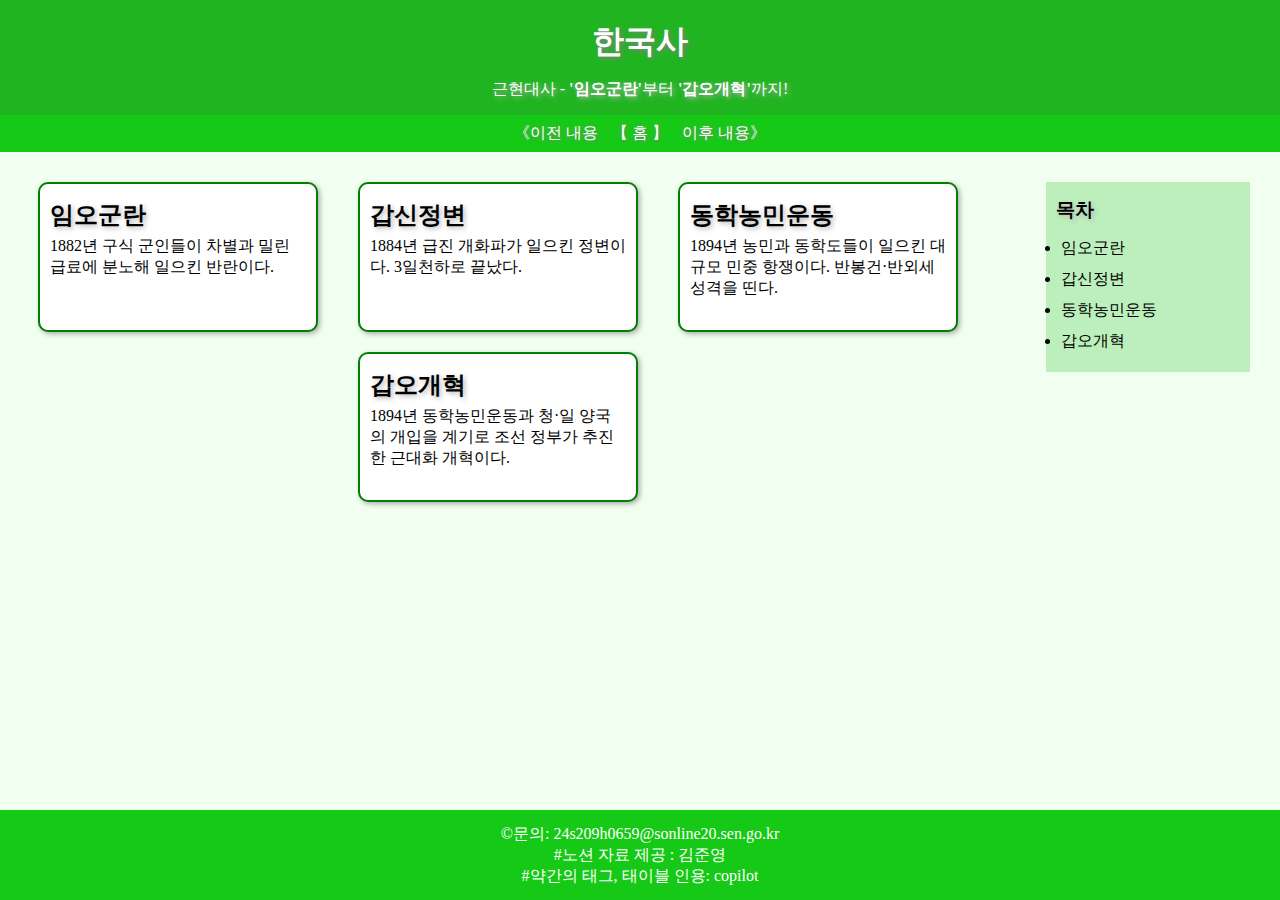
<file: index.html>
<!DOCTYPE html>
<html lang="en">

<head>
    <meta charset="UTF-8">
    <meta name="viewport" content="width=device-width, initial-scale=1.0">
    <title>홈</title>
    <link rel="stylesheet" href="main.css">
</head>

<body>
    <div class="wrapper">
        <header class="header">
            <h1 class="title">한국사</h1>
            <p class="subtitle">근현대사 - <b>'임오군란'</b>부터 <b>'갑오개혁'</b>까지!</p>
        </header>
        <nav class="nav">
            <div class="nodec_tag">
                <a href="https://scythe-snowplow-4f2.notion.site/1863-1910-1df7c27c3ffb8058a725fc504865a959?pvs=97#1f67c27c3ffb8096b30cc52a9587788b"
                    target="_blank">《이전 내용</a>
                <a href="index.html">【 홈 】</a>
                <a href="//" target="_blank">이후 내용》</a>
            </div>
        </nav>
        <div class="every">
            <section class="section">
                <label>
                    <a href="ImO.html" class="section_link">
                        <div class="section_box">
                            <h2 class="subtitle">임오군란</h2>
                            <p>1882년 구식 군인들이 차별과 밀린 급료에 분노해 일으킨 반란이다.</p>
                        </div>
                    </a>
                </label>
                <label>
                    <a href="GabSin.html" class="section_link">
                        <div class="section_box">
                            <h2 class="subtitle">갑신정변</h2>
                            <p>1884년 급진 개화파가 일으킨 정변이다. 3일천하로 끝났다.</p>
                        </div>
                    </a>
                </label>
                <label>
                    <a href="DongHak.html" class="section_link">
                        <div class="section_box">
                            <h2 class="subtitle">동학농민운동</h2>
                            <p>1894년 농민과 동학도들이 일으킨 대규모 민중 항쟁이다. 반봉건·반외세 성격을 띤다.</p>
                        </div>
                    </a>
                </label>
                <label>
                    <a href="GabO.html" class="section_link">
                        <div class="section_box">
                            <h2 class="subtitle">갑오개혁</h2>
                            <p>1894년 동학농민운동과 청·일 양국의 개입을 계기로 조선 정부가 추진한 근대화 개혁이다.</p>
                        </div>
                    </a>
                </label>
            </section>
            <aside class="aside">
                <div class="aside_box">
                    <h3 class="subtitle">목차</h3>
                    <label>
                        <li>임오군란</li>
                    </label>
                    <label>
                        <li>갑신정변</li>
                    </label>
                    <label>
                        <li>동학농민운동</li>
                    </label>
                    <label>
                        <li>갑오개혁</li>
                    </label>
                </div>
            </aside>
        </div>
        <footer class="footer">
            <p>©문의: 24s209h0659@sonline20.sen.go.kr</p>
            <p>#노션 자료 제공 : 김준영</p>
            <p>#약간의 태그, 태이블 인용: copilot</p>
        </footer>
    </div>
</body>

</html>
</file>
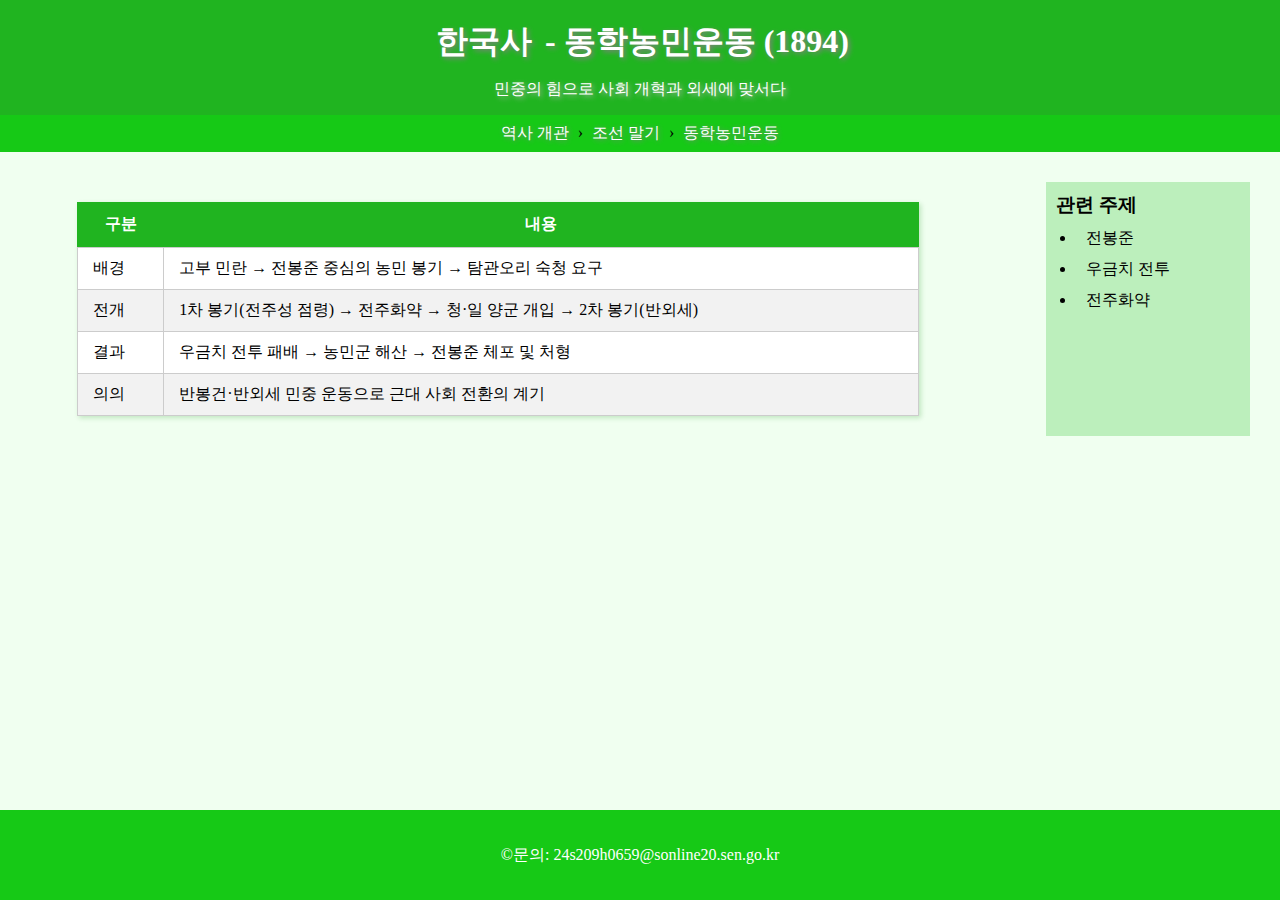
<file: DongHak.html>
<!DOCTYPE html>
<html lang="ko">
<head>
  <meta charset="UTF-8" />
  <title>동학농민운동</title>
  <link rel="stylesheet" href="style.css" />
  <style>
    .custom-table {
      width: 90%;
      margin: 20px auto;
      border-collapse: collapse;
      background-color: white;
      box-shadow: 2px 2px 5px rgba(0, 128, 0, 0.2);
    }

    .custom-table th {
      background-color: rgb(32, 180, 32);
      color: white;
      padding: 12px;
      text-align: center;
    }

    .custom-table td {
      border: 1px solid #ccc;
      padding: 10px 15px;
    }

    .custom-table tr:nth-child(even) {
      background-color: #f2f2f2;
    }
  </style>
</head>
<body>
  <div class="wrapper">
    <header class="header">
      <h1 class="title"><a href="index.html" class="title">한국사</a> - 동학농민운동 (1894)</h1>
      <p class="subtitle">민중의 힘으로 사회 개혁과 외세에 맞서다</p>
    </header>

    <nav class="nav nodec_tag">
      <a href="#">역사 개관</a> › <a href="#">조선 말기</a> › <a href="#">동학농민운동</a>
    </nav>

    <div class="every">
      <section class="section">
        <table class="custom-table">
          <thead>
            <tr>
              <th>구분</th>
              <th>내용</th>
            </tr>
          </thead>
          <tbody>
            <tr>
              <td>배경</td>
              <td>고부 민란 → 전봉준 중심의 농민 봉기 → 탐관오리 숙청 요구</td>
            </tr>
            <tr>
              <td>전개</td>
              <td>1차 봉기(전주성 점령) → 전주화약 → 청·일 양군 개입 → 2차 봉기(반외세)</td>
            </tr>
            <tr>
              <td>결과</td>
              <td>우금치 전투 패배 → 농민군 해산 → 전봉준 체포 및 처형</td>
            </tr>
            <tr>
              <td>의의</td>
              <td>반봉건·반외세 민중 운동으로 근대 사회 전환의 계기</td>
            </tr>
          </tbody>
        </table>
      </section>

      <aside class="aside aside_box">
        <h3>관련 주제</h3>
        <ul>
          <label><li><a href="#" class="section_link">전봉준</a></li></label>
          <label><li><a href="#" class="section_link">우금치 전투</a></li></label>
          <label><li><a href="#" class="section_link">전주화약</a></li></label>
        </ul>
      </aside>
    </div>

    <footer class="footer">
      <p>©문의: 24s209h0659@sonline20.sen.go.kr</p>
    </footer>
  </div>
</body>
</html>
</file>
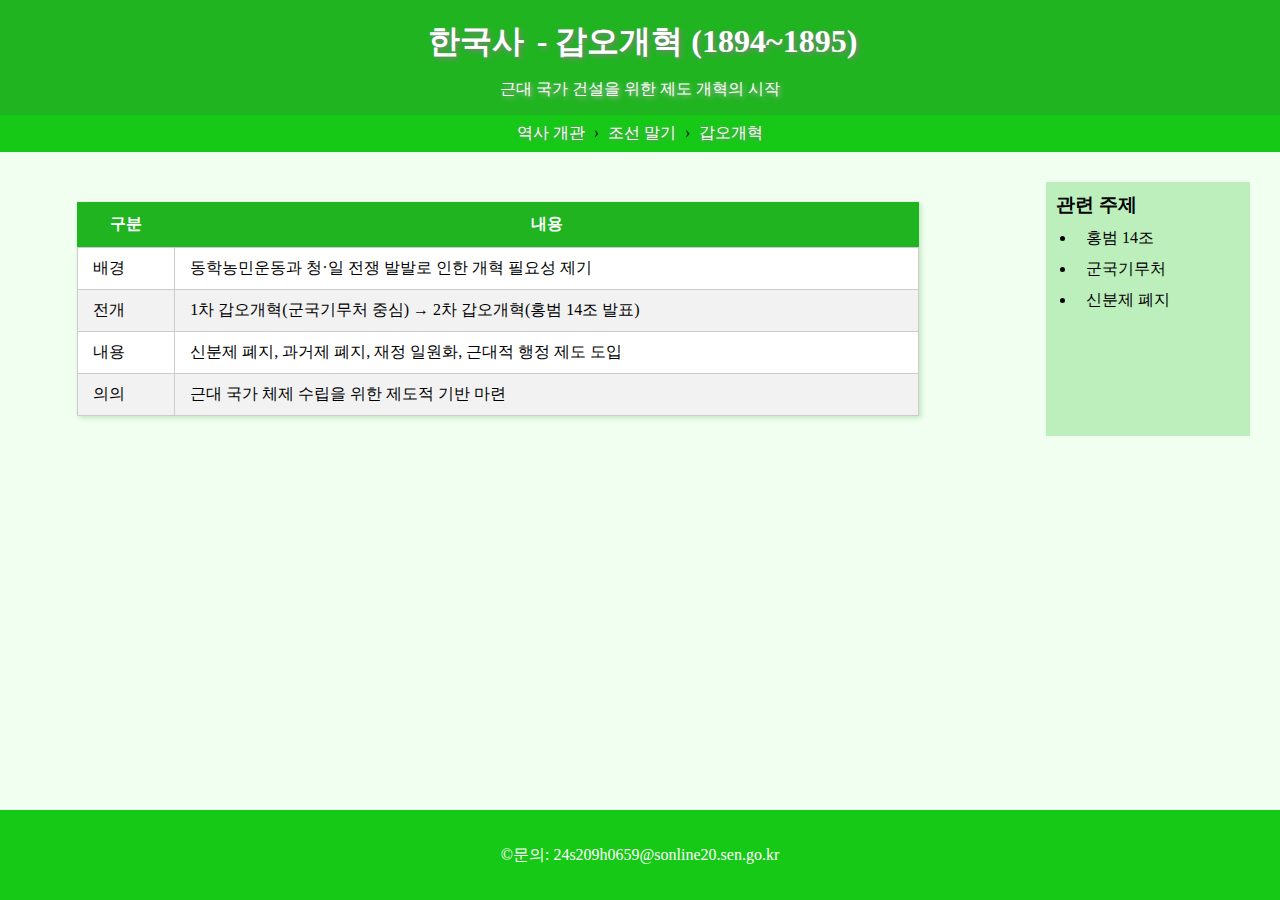
<file: GabO.html>
<!DOCTYPE html>
<html lang="ko">
<head>
  <meta charset="UTF-8" />
  <title>갑오개혁</title>
  <link rel="stylesheet" href="style.css" />
  <style>
    .custom-table {
      width: 90%;
      margin: 20px auto;
      border-collapse: collapse;
      background-color: white;
      box-shadow: 2px 2px 5px rgba(0, 128, 0, 0.2);
    }

    .custom-table th {
      background-color: rgb(32, 180, 32);
      color: white;
      padding: 12px;
      text-align: center;
    }

    .custom-table td {
      border: 1px solid #ccc;
      padding: 10px 15px;
    }

    .custom-table tr:nth-child(even) {
      background-color: #f2f2f2;
    }
  </style>
</head>
<body>
  <div class="wrapper">
    <header class="header">
      <h1 class="title"><a href="index.html" class="title">한국사</a> - 갑오개혁 (1894~1895)</h1>
      <p class="subtitle">근대 국가 건설을 위한 제도 개혁의 시작</p>
    </header>

    <nav class="nav nodec_tag">
      <a href="#">역사 개관</a> › <a href="#">조선 말기</a> › <a href="#">갑오개혁</a>
    </nav>

    <div class="every">
      <section class="section">
        <table class="custom-table">
          <thead>
            <tr>
              <th>구분</th>
              <th>내용</th>
            </tr>
          </thead>
          <tbody>
            <tr>
              <td>배경</td>
              <td>동학농민운동과 청·일 전쟁 발발로 인한 개혁 필요성 제기</td>
            </tr>
            <tr>
              <td>전개</td>
              <td>1차 갑오개혁(군국기무처 중심) → 2차 갑오개혁(홍범 14조 발표)</td>
            </tr>
            <tr>
              <td>내용</td>
              <td>신분제 폐지, 과거제 폐지, 재정 일원화, 근대적 행정 제도 도입</td>
            </tr>
            <tr>
              <td>의의</td>
              <td>근대 국가 체제 수립을 위한 제도적 기반 마련</td>
            </tr>
          </tbody>
        </table>
      </section>

      <aside class="aside aside_box">
        <h3>관련 주제</h3>
        <ul>
          <label><li><a href="#" class="section_link">홍범 14조</a></li></label>
          <label><li><a href="#" class="section_link">군국기무처</a></li></label>
          <label><li><a href="#" class="section_link">신분제 폐지</a></li></label>
        </ul>
      </aside>
    </div>

    <footer class="footer">
      <p>©문의: 24s209h0659@sonline20.sen.go.kr</p>
    </footer>
  </div>
</body>
</html>
</file>
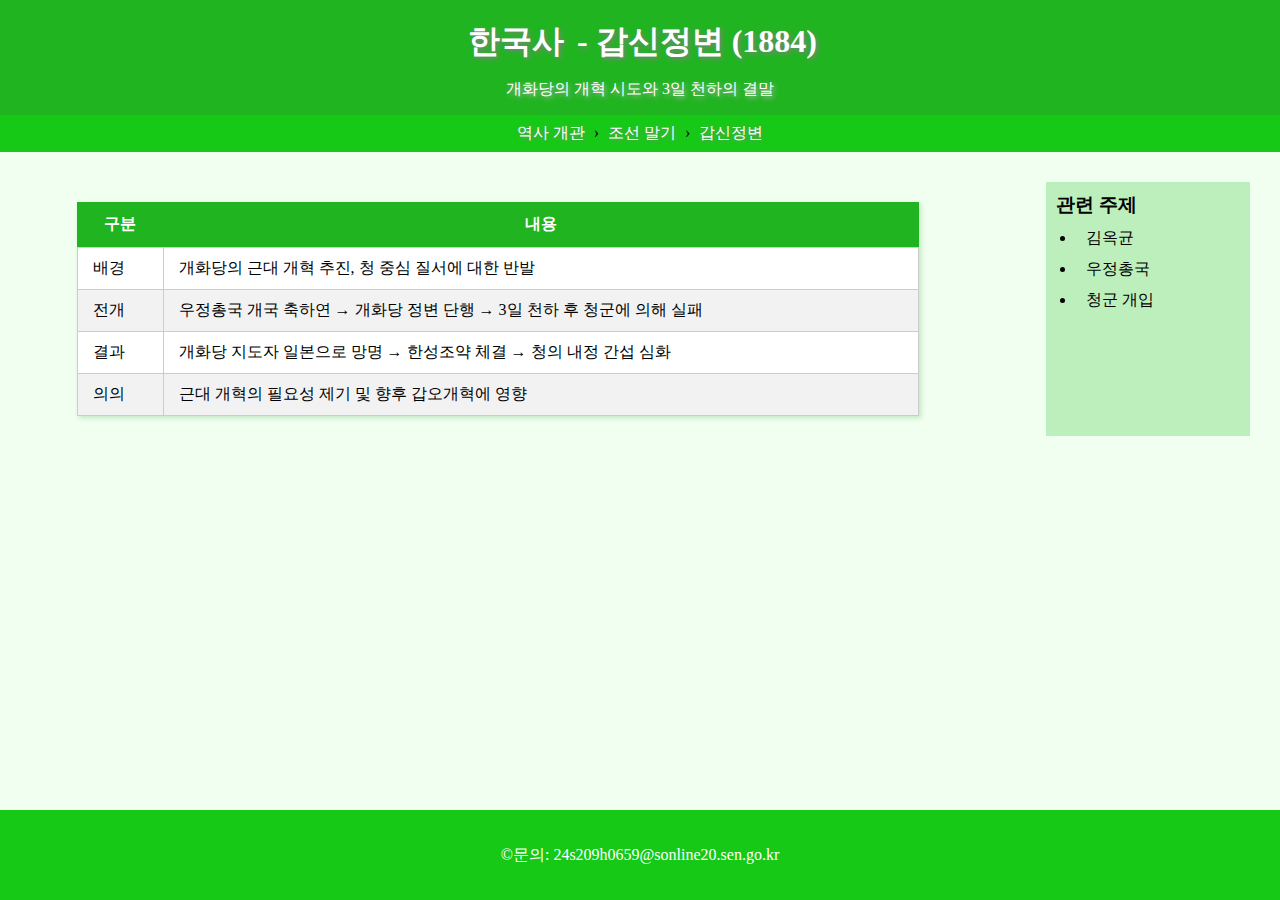
<file: GabSin.html>
<!DOCTYPE html>
<html lang="ko">
<head>
  <meta charset="UTF-8" />
  <title>갑신정변</title>
  <link rel="stylesheet" href="style.css" />
  <style>
    .custom-table {
      width: 90%;
      margin: 20px auto;
      border-collapse: collapse;
      background-color: white;
      box-shadow: 2px 2px 5px rgba(0, 128, 0, 0.2);
    }

    .custom-table th {
      background-color: rgb(32, 180, 32);
      color: white;
      padding: 12px;
      text-align: center;
    }

    .custom-table td {
      border: 1px solid #ccc;
      padding: 10px 15px;
    }

    .custom-table tr:nth-child(even) {
      background-color: #f2f2f2;
    }
  </style>
</head>
<body>
  <div class="wrapper">
    <header class="header">
      <h1 class="title"><a href="index.html" class="title">한국사</a> - 갑신정변 (1884)</h1>
      <p class="subtitle">개화당의 개혁 시도와 3일 천하의 결말</p>
    </header>

    <nav class="nav nodec_tag">
      <a href="#">역사 개관</a> › <a href="#">조선 말기</a> › <a href="#">갑신정변</a>
    </nav>

    <div class="every">
      <section class="section">
        <table class="custom-table">
          <thead>
            <tr>
              <th>구분</th>
              <th>내용</th>
            </tr>
          </thead>
          <tbody>
            <tr>
              <td>배경</td>
              <td>개화당의 근대 개혁 추진, 청 중심 질서에 대한 반발</td>
            </tr>
            <tr>
              <td>전개</td>
              <td>우정총국 개국 축하연 → 개화당 정변 단행 → 3일 천하 후 청군에 의해 실패</td>
            </tr>
            <tr>
              <td>결과</td>
              <td>개화당 지도자 일본으로 망명 → 한성조약 체결 → 청의 내정 간섭 심화</td>
            </tr>
            <tr>
              <td>의의</td>
              <td>근대 개혁의 필요성 제기 및 향후 갑오개혁에 영향</td>
            </tr>
          </tbody>
        </table>
      </section>

      <aside class="aside aside_box">
        <h3>관련 주제</h3>
        <ul>
          <label><li><a href="#" class="section_link">김옥균</a></li></label>
          <label><li><a href="#" class="section_link">우정총국</a></li></label>
          <label><li><a href="#" class="section_link">청군 개입</a></li></label>
        </ul>
      </aside>
    </div>

    <footer class="footer">
      <p>©문의: 24s209h0659@sonline20.sen.go.kr</p>
    </footer>
  </div>
</body>
</html>
</file>
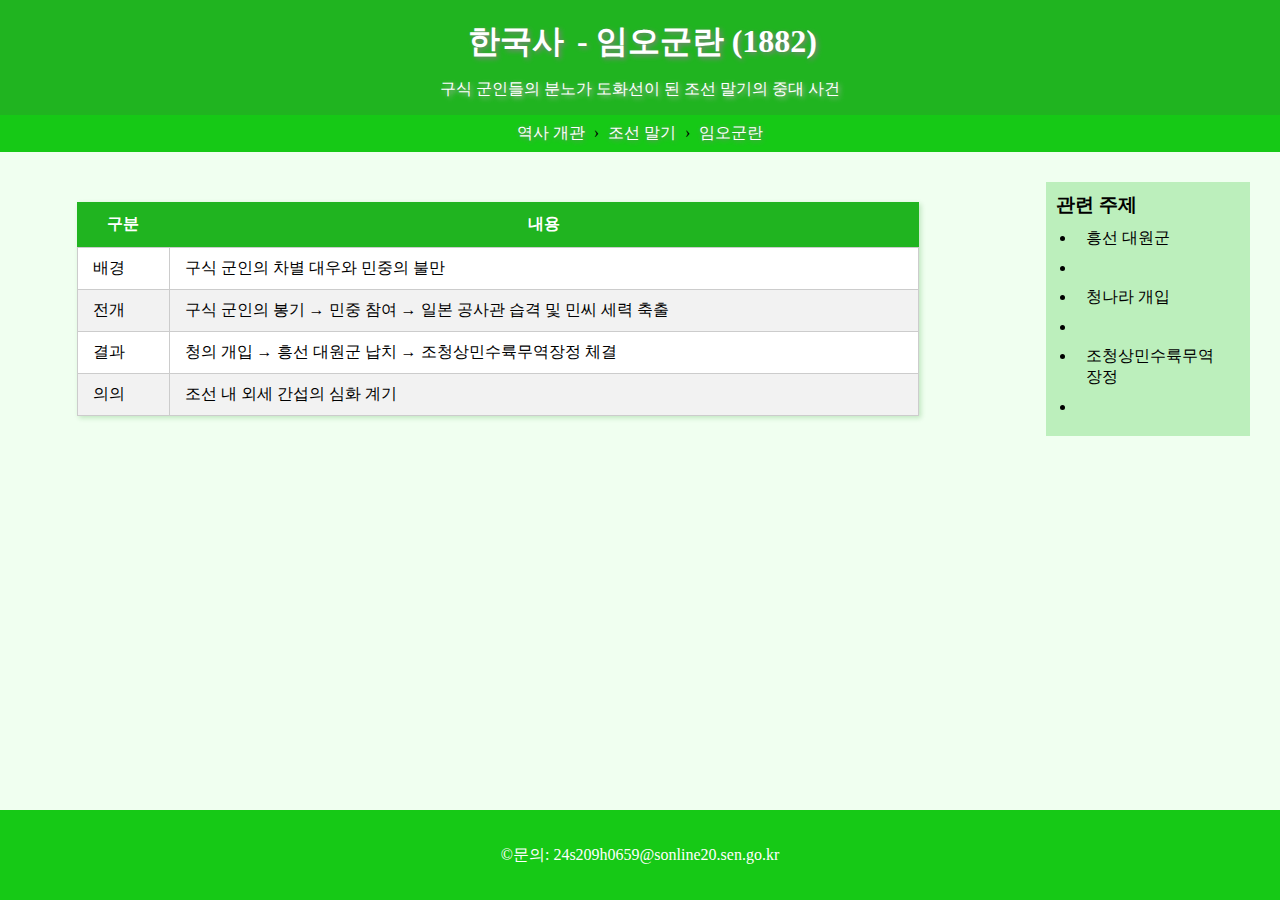
<file: ImO.html>
<!DOCTYPE html>
<html lang="ko">
<head>
  <meta charset="UTF-8" />
  <title>임오군란</title>
  <link rel="stylesheet" href="style.css" />
  <style>
    .custom-table {
      width: 90%;
      margin: 20px auto;
      border-collapse: collapse;
      background-color: white;
      box-shadow: 2px 2px 5px rgba(0, 128, 0, 0.2);
    }

    .custom-table th {
      background-color: rgb(32, 180, 32);
      color: white;
      padding: 12px;
      text-align: center;
    }

    .custom-table td {
      border: 1px solid #ccc;
      padding: 10px 15px;
    }

    .custom-table tr:nth-child(even) {
      background-color: #f2f2f2;
    }
  </style>
</head>
<body>
  <div class="wrapper">
    <header class="header">
      <h1 class="title"><a href="index.html" class="title">한국사</a> - 임오군란 (1882)</h1>
      <p class="subtitle">구식 군인들의 분노가 도화선이 된 조선 말기의 중대 사건</p>
    </header>

    <nav class="nav nodec_tag">
      <a href="#">역사 개관</a> › <a href="#">조선 말기</a> › <a href="#">임오군란</a>
    </nav>

    <div class="every">
      <section class="section">
        <table class="custom-table">
          <thead>
            <tr>
              <th>구분</th>
              <th>내용</th>
            </tr>
          </thead>
          <tbody>
            <tr>
              <td>배경</td>
              <td>구식 군인의 차별 대우와 민중의 불만</td>
            </tr>
            <tr>
              <td>전개</td>
              <td>구식 군인의 봉기 → 민중 참여 → 일본 공사관 습격 및 민씨 세력 축출</td>
            </tr>
            <tr>
              <td>결과</td>
              <td>청의 개입 → 흥선 대원군 납치 → 조청상민수륙무역장정 체결</td>
            </tr>
            <tr>
              <td>의의</td>
              <td>조선 내 외세 간섭의 심화 계기</td>
            </tr>
          </tbody>
        </table>
      </section>

      <aside class="aside aside_box">
        <h3>관련 주제</h3>
        <ul>
          <label><li><a href="#" class="section_link">흥선 대원군</a><li></label>
          <label><li><a href="#" class="section_link">청나라 개입</a><li></label>
          <label><li><a href="#" class="section_link">조청상민수륙무역장정</a><li></label>
        </ul>
      </aside>
    </div>

    <footer class="footer">
      <p>©문의: 24s209h0659@sonline20.sen.go.kr</p>
    </footer>
  </div>
</body>
</html>
</file>
<file: main.css>
* {
    box-sizing: border-box;
    padding: 0px;
    margin: 0px;
}
:root {
  --footer-height: 90px;
}
body {
    background-color: rgb(240, 256, 240);
    height: 100%;
    display: grid;
    grid-template-rows: auto 1fr auto;
}

.title {
    padding: 10px 5px;
    text-shadow: 2px 2px 5px gray;
}

.subtitle {
    padding: 5px 0px;
    text-shadow: 2px 2px 5px rgb(180, 180, 180);
}

.nodec_tag>a {
    text-decoration: none;
    color: white;
    text-shadow: 1px 1px 5px gray;
    padding: 5px;
}

.section_box {
    border: 2px solid green;
    border-radius: 10px;
    background-color: white;
    width: 280px;
    height: 150px;
    padding: 10px;
    box-shadow: 2px 2px 5px rgb(173, 173, 173);
}
.section_box:hover{
    background-color: rgb(240, 240, 240);
    padding-top: 11px;
}

.section_link {
  text-decoration: none;
  color: inherit;
  display: block;
}


.aside_box {
    background-color: rgb(188, 239, 188);
    margin: 20px;
    padding: 10px;

}

.aside_box li {
    margin: 10px 5px;
}

.every {
    display: grid;
    grid-template-columns: 4fr 1fr;
    gap: 20px 40px;
    padding: 10px;
    overflow:auto;
}
.wrapper{
    display: grid;
    grid-template-rows: auto 1fr auto;
    min-height: 100%;
    padding-bottom: var(--footer-height);
}

.header {
    background-color: rgb(32, 180, 32);
    color: white;
    text-align: center;
    padding: 10px;
}

.nav {
    background-color: rgb(22, 201, 22);
    text-align: center;
    padding: 8px;
}

.section {
    flex: 4;
    flex-wrap: wrap;
    display: flex;
    justify-content: center;
    gap: 20px 40px;
    padding: 20px;
}

.aside {
    flex: 1;
    flex-wrap: nowrap;
}

.footer {
    position: fixed;
    bottom: 0;
    left: 0;
    width: 100%;
    display: flex;
    background-color: rgb(22, 201, 22);
    height: var(--footer-height);
    justify-content: center;
    align-items: center;
    color: white;
    text-align: center;
    flex-direction: column;
}
</file>
<file: style.css>
* {
    box-sizing: border-box;
    padding: 0px;
    margin: 0px;
}
:root {
  --footer-height: 90px;
}
body {
    background-color: rgb(240, 256, 240);
    height: 100%;
    display: grid;
    grid-template-rows: auto 1fr auto;
}

.title {
    padding: 10px 5px;
    text-shadow: 2px 2px 5px gray;
    text-decoration: none;
    color: white;
}

.subtitle {
    padding: 5px 0px;
    text-shadow: 2px 2px 5px rgb(180, 180, 180);
}

.nodec_tag>a {
    text-decoration: none;
    color: white;
    text-shadow: 1px 1px 5px gray;
    padding: 5px;
}

.section_box {
    border: 2px solid green;
    border-radius: 10px;
    background-color: white;
    width: 280px;
    height: 150px;
    padding: 10px;
    box-shadow: 2px 2px 5px rgb(173, 173, 173);
}

.section_link {
  text-decoration: none;
  color: inherit;
  display: block;
}


.aside_box {
    background-color: rgb(188, 239, 188);
    margin: 20px;
    padding: 10px;

}

.aside_box li {
    margin: 10px 20px;
    padding-left: 10px;
    
}

.every {
    display: grid;
    grid-template-columns: 4fr 1fr;
    gap: 20px 40px;
    padding: 10px;
    overflow:auto;
}

.wrapper{
    display: grid;
    grid-template-rows: auto 1fr auto;
    min-height: 100%;
    padding-bottom: var(--footer-height);
}

.header {
    background-color: rgb(32, 180, 32);
    color: white;
    text-align: center;
    padding: 10px;
}

.nav {
    background-color: rgb(22, 201, 22);
    text-align: center;
    padding: 8px;
}

.section {
    flex: 4;
    flex-wrap: wrap;
    display: flex;
    justify-content: center;
    gap: 20px 40px;
    padding: 20px;
}

.aside {
    flex: 1;
    flex-wrap: nowrap;
}

.footer {
    position: fixed;
    bottom: 0;
    left: 0;
    width: 100%;
    display: flex;
    background-color: rgb(22, 201, 22);
    height: var(--footer-height);
    justify-content: center;
    align-items: center;
    color: white;
    text-align: center;
    flex-direction: column;
}
</file>
